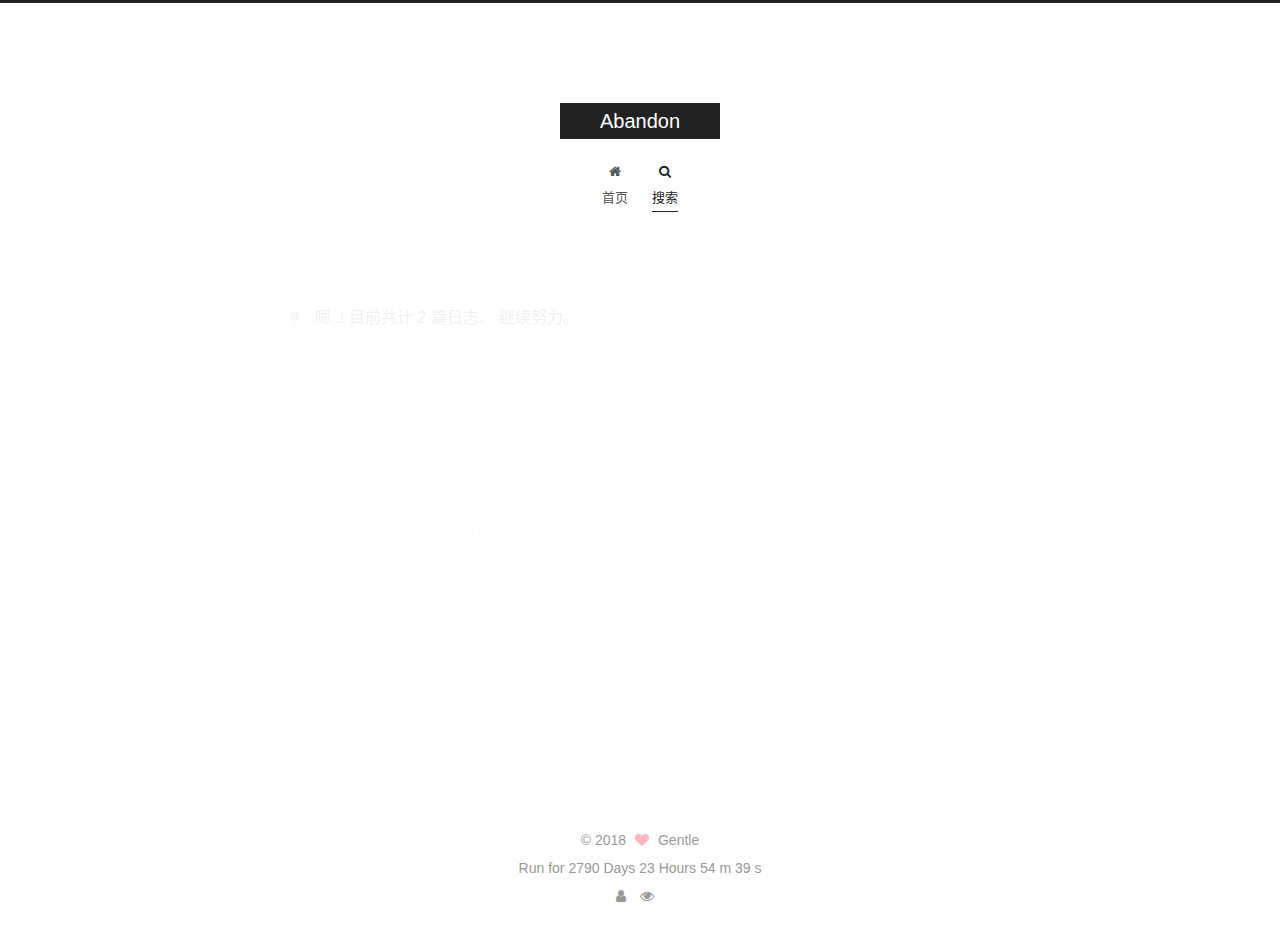
<file: archives/2018/index.html>
<!DOCTYPE html>












  


<html class="theme-next muse use-motion" lang="zh-CN">
<head><meta name="generator" content="Hexo 3.8.0">
  <meta charset="UTF-8">
<meta http-equiv="X-UA-Compatible" content="IE=edge">
<meta name="viewport" content="width=device-width, initial-scale=1, maximum-scale=2">
<meta name="theme-color" content="#222">












<meta http-equiv="Cache-Control" content="no-transform">
<meta http-equiv="Cache-Control" content="no-siteapp">






















<link href="/lib/font-awesome/css/font-awesome.min.css?v=4.6.2" rel="stylesheet" type="text/css">

<link href="/css/main.css?v=6.5.0" rel="stylesheet" type="text/css">


  <link rel="apple-touch-icon" sizes="180x180" href="/images/apple-touch-icon-next.png?v=6.5.0">


  <link rel="icon" type="image/png" sizes="32x32" href="/images/favicon-32x32-next.png?v=6.5.0">


  <link rel="icon" type="image/png" sizes="16x16" href="/images/favicon-16x16-next.png?v=6.5.0">


  <link rel="mask-icon" href="/images/logo.svg?v=6.5.0" color="#222">









<script type="text/javascript" id="hexo.configurations">
  var NexT = window.NexT || {};
  var CONFIG = {
    root: '/',
    scheme: 'Muse',
    version: '6.5.0',
    sidebar: {"position":"left","display":"remove","offset":12,"b2t":false,"scrollpercent":false,"onmobile":false},
    fancybox: false,
    fastclick: false,
    lazyload: false,
    tabs: true,
    motion: {"enable":true,"async":false,"transition":{"post_block":"fadeIn","post_header":"slideDownIn","post_body":"slideDownIn","coll_header":"slideLeftIn","sidebar":"slideUpIn"}},
    algolia: {
      applicationID: '',
      apiKey: '',
      indexName: '',
      hits: {"per_page":10},
      labels: {"input_placeholder":"Search for Posts","hits_empty":"We didn't find any results for the search: ${query}","hits_stats":"${hits} results found in ${time} ms"}
    }
  };
</script>


  




  <meta property="og:type" content="website">
<meta property="og:title" content="Abandon">
<meta property="og:url" content="https://github.com/cameron458/cameron458.github.io.git/archives/2018/index.html">
<meta property="og:site_name" content="Abandon">
<meta property="og:locale" content="zh-CN">
<meta name="twitter:card" content="summary">
<meta name="twitter:title" content="Abandon">



  <link rel="alternate" href="/atom.xml" title="Abandon" type="application/atom+xml">




  <link rel="canonical" href="https://github.com/cameron458/cameron458.github.io.git/archives/2018/">



<script type="text/javascript" id="page.configurations">
  CONFIG.page = {
    sidebar: "",
  };
</script>

  <title>归档 | Abandon</title>
  











  <noscript>
  <style type="text/css">
    .use-motion .motion-element,
    .use-motion .brand,
    .use-motion .menu-item,
    .sidebar-inner,
    .use-motion .post-block,
    .use-motion .pagination,
    .use-motion .comments,
    .use-motion .post-header,
    .use-motion .post-body,
    .use-motion .collection-title { opacity: initial; }

    .use-motion .logo,
    .use-motion .site-title,
    .use-motion .site-subtitle {
      opacity: initial;
      top: initial;
    }

    .use-motion {
      .logo-line-before i { left: initial; }
      .logo-line-after i { right: initial; }
    }
  </style>
</noscript>

</head>

<body itemscope="" itemtype="http://schema.org/WebPage" lang="zh-CN">

  
  
    
  

  <div class="container sidebar-position-left page-archive">
    <div class="headband"></div>

    <header id="header" class="header" itemscope="" itemtype="http://schema.org/WPHeader">
      <div class="header-inner"><div class="site-brand-wrapper">
  <div class="site-meta ">
    

    <div class="custom-logo-site-title">
      <a href="/" class="brand" rel="start">
        <span class="logo-line-before"><i></i></span>
        <span class="site-title">Abandon</span>
        <span class="logo-line-after"><i></i></span>
      </a>
    </div>
    
  </div>

  <div class="site-nav-toggle">
    <button aria-label="切换导航栏">
      <span class="btn-bar"></span>
      <span class="btn-bar"></span>
      <span class="btn-bar"></span>
    </button>
  </div>
</div>



<nav class="site-nav">
  
    <ul id="menu" class="menu">
      
        
        
        
          
          <li class="menu-item menu-item-home">
    <a href="/" rel="section">
      <i class="menu-item-icon fa fa-fw fa-home"></i> <br>首页</a>
  </li>
        
        
        
          
          <li class="menu-item menu-item-搜索 menu-item-active">
    <a href="/archives/" rel="section">
      <i class="menu-item-icon fa fa-fw fa-search"></i> <br>搜索</a>
  </li>

      
      
    </ul>
  

  
    

    
    
      
      
    
      
      
    
    

  


  

  
</nav>



  



</div>
    </header>

    


    <main id="main" class="main">
      <div class="main-inner">
        <div class="content-wrap">
          
          <div id="content" class="content">
            

  
  
  
  <div class="post-block archive">
    <div id="posts" class="posts-collapse">
      <span class="archive-move-on"></span>

      
      <span class="archive-page-counter">
        
        
        
          
        
        嗯..! 目前共计 2 篇日志。 继续努力。
      </span>
      

      

        
        
        

        
          
          <div class="collection-title">
            <h1 class="archive-year" id="archive-year-2018">2018</h1>
          </div>
        
        

        

  <article class="post post-type-normal" itemscope="" itemtype="http://schema.org/Article">
    <header class="post-header">

      <h2 class="post-title">
        
            <a class="post-title-link" href="/2018/12/02/flag/" itemprop="url">
              
                <span itemprop="name">科学的逼疯自己</span>
              
            </a>
        
      </h2>

      <div class="post-meta">
        <time class="post-time" itemprop="dateCreated" datetime="2018-12-02T16:29:55+08:00" content="2018-12-02">
          12-02
        </time>
      </div>

    </header>
  </article>



      

        
        
        

        
        

        

  <article class="post post-type-normal" itemscope="" itemtype="http://schema.org/Article">
    <header class="post-header">

      <h2 class="post-title">
        
            <a class="post-title-link" href="/2018/12/02/hello-world/" itemprop="url">
              
                <span itemprop="name">Hello World</span>
              
            </a>
        
      </h2>

      <div class="post-meta">
        <time class="post-time" itemprop="dateCreated" datetime="2018-12-02T15:44:30+08:00" content="2018-12-02">
          12-02
        </time>
      </div>

    </header>
  </article>



      

    </div>
  </div>
  
  
  

  



          </div>
          

        </div>
        
      </div>
    </main>

    <footer id="footer" class="footer">
      <div class="footer-inner">
        <div class="copyright"> &copy; <span itemprop="copyrightYear">2018</span>
  <span class="with-love" id="animate">
    <i class="fa fa-heart"></i>
  </span>
  <span class="author" itemprop="copyrightHolder">Gentle</span>

  

  
</div>











<!-- 在网页底部添加网站运行时间 -->
<span id="timeDate">载入天数...</span><span id="times">载入时分秒...</span>
<script>
    var now = new Date();
    function createtime() {
        var grt= new Date("12/02/2018 16:20:10");//此处修改你的建站时间或者网站上线时间
        now.setTime(now.getTime()+250);
        days = (now - grt ) / 1000 / 60 / 60 / 24; dnum = Math.floor(days);
        hours = (now - grt ) / 1000 / 60 / 60 - (24 * dnum); hnum = Math.floor(hours);
        if(String(hnum).length ==1 ){hnum = "0" + hnum;} minutes = (now - grt ) / 1000 /60 - (24 * 60 * dnum) - (60 * hnum);
        mnum = Math.floor(minutes); if(String(mnum).length ==1 ){mnum = "0" + mnum;}
        seconds = (now - grt ) / 1000 - (24 * 60 * 60 * dnum) - (60 * 60 * hnum) - (60 * mnum);
        snum = Math.round(seconds); if(String(snum).length ==1 ){snum = "0" + snum;}
        document.getElementById("timeDate").innerHTML = "Run for "+dnum+" Days ";
        document.getElementById("times").innerHTML = hnum + " Hours " + mnum + " m " + snum + " s";
    }
setInterval("createtime()",250);
</script>

        
<div class="busuanzi-count">
  <script async src="https://busuanzi.ibruce.info/busuanzi/2.3/busuanzi.pure.mini.js"></script>

  
    <span class="site-uv" title="总访客量">
      <i class="fa fa-user"></i>
      <span class="busuanzi-value" id="busuanzi_value_site_uv"></span>
    </span>
  

  
    <span class="site-pv" title="总访问量">
      <i class="fa fa-eye"></i>
      <span class="busuanzi-value" id="busuanzi_value_site_pv"></span>
    </span>
  
</div>









        
      </div>
    </footer>

    
      <div class="back-to-top">
        <i class="fa fa-arrow-up"></i>
        
      </div>
    

    
	
    

    
  </div>
  
  

<script type="text/javascript">
  if (Object.prototype.toString.call(window.Promise) !== '[object Function]') {
    window.Promise = null;
  }
</script>


























  
  
    <script type="text/javascript" src="/lib/jquery/index.js?v=2.1.3"></script>
  

  
  
    <script type="text/javascript" src="/lib/velocity/velocity.min.js?v=1.2.1"></script>
  

  
  
    <script type="text/javascript" src="/lib/velocity/velocity.ui.min.js?v=1.2.1"></script>
  


  


  <script type="text/javascript" src="/js/src/utils.js?v=6.5.0"></script>

  <script type="text/javascript" src="/js/src/motion.js?v=6.5.0"></script>



  
  

  

  


  <script type="text/javascript" src="/js/src/bootstrap.js?v=6.5.0"></script>



  



  










  





  

  

  

  

  

  
  

  

  

  

  

  

  
</body>
</html>
<!-- 页面点击小红心 -->
<script type="text/javascript" src="/js/src/clicklove.js"></script>
</file>
<file: css/main.css>
/* normalize.css v3.0.2 | MIT License | git.io/normalize */
html {
  font-family: sans-serif; /* 1 */
  -ms-text-size-adjust: 100%; /* 2 */
  -webkit-text-size-adjust: 100%; /* 2 */
}
body {
  margin: 0;
}
article,
aside,
details,
figcaption,
figure,
footer,
header,
hgroup,
main,
menu,
nav,
section,
summary {
  display: block;
}
audio,
canvas,
progress,
video {
  display: inline-block; /* 1 */
  vertical-align: baseline; /* 2 */
}
audio:not([controls]) {
  display: none;
  height: 0;
}
[hidden],
template {
  display: none;
}
a {
  background-color: transparent;
}
a:active,
a:hover {
  outline: 0;
}
abbr[title] {
  border-bottom: 1px dotted;
}
b,
strong {
  font-weight: bold;
}
dfn {
  font-style: italic;
}
h1 {
  font-size: 2em;
  margin: 0.67em 0;
}
mark {
  background: #ff0;
  color: #000;
}
small {
  font-size: 80%;
}
sub,
sup {
  font-size: 75%;
  line-height: 0;
  position: relative;
  vertical-align: baseline;
}
sup {
  top: -0.5em;
}
sub {
  bottom: -0.25em;
}
img {
  border: 0;
}
svg:not(:root) {
  overflow: hidden;
}
figure {
  margin: 1em 40px;
}
hr {
  -moz-box-sizing: content-box;
  box-sizing: content-box;
  height: 0;
}
pre {
  overflow: auto;
}
code,
kbd,
pre,
samp {
  font-family: monospace, monospace;
  font-size: 1em;
}
button,
input,
optgroup,
select,
textarea {
  color: inherit; /* 1 */
  font: inherit; /* 2 */
  margin: 0; /* 3 */
}
button {
  overflow: visible;
}
button,
select {
  text-transform: none;
}
button,
html input[type="button"],
input[type="reset"],
input[type="submit"] {
  -webkit-appearance: button; /* 2 */
  cursor: pointer; /* 3 */
}
button[disabled],
html input[disabled] {
  cursor: default;
}
button::-moz-focus-inner,
input::-moz-focus-inner {
  border: 0;
  padding: 0;
}
input {
  line-height: normal;
}
input[type="checkbox"],
input[type="radio"] {
  box-sizing: border-box; /* 1 */
  padding: 0; /* 2 */
}
input[type="number"]::-webkit-inner-spin-button,
input[type="number"]::-webkit-outer-spin-button {
  height: auto;
}
input[type="search"] {
  -webkit-appearance: textfield; /* 1 */
  -moz-box-sizing: content-box;
  -webkit-box-sizing: content-box; /* 2 */
  box-sizing: content-box;
}
input[type="search"]::-webkit-search-cancel-button,
input[type="search"]::-webkit-search-decoration {
  -webkit-appearance: none;
}
fieldset {
  border: 1px solid #c0c0c0;
  margin: 0 2px;
  padding: 0.35em 0.625em 0.75em;
}
legend {
  border: 0; /* 1 */
  padding: 0; /* 2 */
}
textarea {
  overflow: auto;
}
optgroup {
  font-weight: bold;
}
table {
  border-collapse: collapse;
  border-spacing: 0;
}
td,
th {
  padding: 0;
}
::selection {
  background: #262a30;
  color: #fff;
}
body {
  position: relative;
  font-family: 'Lato', "PingFang SC", "Microsoft YaHei", sans-serif;
  font-size: 14px;
  line-height: 2;
  color: #555;
  background: #fff;
}
@media (max-width: 767px) {
  body {
    padding-right: 0 !important;
  }
}
@media (min-width: 768px) and (max-width: 991px) {
  body {
    padding-right: 0 !important;
  }
}
@media (min-width: 1200px) {
  body {
    font-size: 16px;
  }
}
h1,
h2,
h3,
h4,
h5,
h6 {
  margin: 0;
  padding: 0;
  font-weight: bold;
  line-height: 1.5;
  font-family: 'Lato', "PingFang SC", "Microsoft YaHei", sans-serif;
}
h1,
h2,
h3,
h4,
h5,
h6 {
  margin: 20px 0 15px;
}
h1 {
  font-size: 22px;
}
@media (max-width: 767px) {
  h1 {
    font-size: 18px;
  }
}
h2 {
  font-size: 20px;
}
@media (max-width: 767px) {
  h2 {
    font-size: 16px;
  }
}
h3 {
  font-size: 18px;
}
@media (max-width: 767px) {
  h3 {
    font-size: 14px;
  }
}
h4 {
  font-size: 16px;
}
@media (max-width: 767px) {
  h4 {
    font-size: 12px;
  }
}
h5 {
  font-size: 14px;
}
@media (max-width: 767px) {
  h5 {
    font-size: 10px;
  }
}
h6 {
  font-size: 12px;
}
@media (max-width: 767px) {
  h6 {
    font-size: 8px;
  }
}
p {
  margin: 0 0 20px 0;
}
a,
span.exturl {
  overflow-wrap: break-word;
  word-wrap: break-word;
  background-color: transparent;
  color: #555;
  text-decoration: none;
  outline: none;
  border-bottom: 1px solid #999;
  cursor: pointer;
}
a:hover,
span.exturl:hover,
a:active,
span.exturl:active {
  color: #222;
  border-bottom-color: #222;
}
blockquote {
  margin: 0;
  padding: 0;
}
img {
  display: block;
  margin: auto;
  max-width: 100%;
  height: auto;
}
hr {
  margin: 40px 0;
  height: 3px;
  border: none;
  background-color: #ddd;
  background-image: repeating-linear-gradient(-45deg, #fff, #fff 4px, transparent 4px, transparent 8px);
}
blockquote {
  padding: 0 15px;
  color: #666;
  border-left: 4px solid #ddd;
}
blockquote cite::before {
  content: "-";
  padding: 0 5px;
}
dt {
  font-weight: 700;
}
dd {
  margin: 0;
  padding: 0;
}
kbd {
  border: 1px solid #ccc;
  border-radius: 0.2em;
  box-shadow: 0.1em 0.1em 0.2em rgba(0,0,0,0.1);
  background-color: #f9f9f9;
  font-family: inherit;
  background-image: -webkit-linear-gradient(top, #eee, #fff, #eee);
  padding: 0.1em 0.3em;
  white-space: nowrap;
}
.text-left {
  text-align: left;
}
.text-center {
  text-align: center;
}
.text-right {
  text-align: right;
}
.text-justify {
  text-align: justify;
}
.text-nowrap {
  white-space: nowrap;
}
.text-lowercase {
  text-transform: lowercase;
}
.text-uppercase {
  text-transform: uppercase;
}
.text-capitalize {
  text-transform: capitalize;
}
.center-block {
  display: block;
  margin-left: auto;
  margin-right: auto;
}
.clearfix:before,
.clearfix:after {
  content: " ";
  display: table;
}
.clearfix:after {
  clear: both;
}
.pullquote {
  width: 45%;
}
.pullquote.left {
  float: left;
  margin-left: 5px;
  margin-right: 10px;
}
.pullquote.right {
  float: right;
  margin-left: 10px;
  margin-right: 5px;
}
.affix.affix.affix {
  position: fixed;
}
.translation {
  margin-top: -20px;
  font-size: 14px;
  color: #999;
}
.scrollbar-measure {
  width: 100px;
  height: 100px;
  overflow: scroll;
  position: absolute;
  top: -9999px;
}
.use-motion .motion-element {
  opacity: 0;
}
table {
  margin: 20px 0;
  width: 100%;
  border-collapse: collapse;
  border-spacing: 0;
  border: 1px solid #ddd;
  font-size: 14px;
  word-break: break-all;
}
table>tbody>tr:nth-of-type(odd) {
  background-color: #f9f9f9;
}
table>tbody>tr:hover {
  background-color: #f5f5f5;
}
caption,
th,
td {
  padding: 8px;
  text-align: left;
  vertical-align: middle;
  font-weight: normal;
}
th,
td {
  border-bottom: 3px solid #ddd;
  border-right: 1px solid #eee;
}
th {
  padding-bottom: 10px;
  font-weight: 700;
}
td {
  border-bottom-width: 1px;
}
html,
body {
  height: 100%;
}
.container {
  position: relative;
  min-height: 100%;
}
.header-inner {
  margin: 0 auto;
  padding: 100px 0 70px;
  width: 700px;
}
@media (min-width: 1200px) {
  .container .header-inner {
    width: 800px;
  }
}
@media (min-width: 1600px) {
  .container .header-inner {
    width: 900px;
  }
}
.main {
  padding-bottom: 150px;
}
.main-inner {
  margin: 0 auto;
  width: 700px;
}
@media (min-width: 1200px) {
  .container .main-inner {
    width: 800px;
  }
}
@media (min-width: 1600px) {
  .container .main-inner {
    width: 900px;
  }
}
.footer {
  position: absolute;
  left: 0;
  bottom: 0;
  width: 100%;
  min-height: 50px;
}
.footer-inner {
  box-sizing: border-box;
  margin: 20px auto;
  width: 700px;
}
@media (min-width: 1200px) {
  .container .footer-inner {
    width: 800px;
  }
}
@media (min-width: 1600px) {
  .container .footer-inner {
    width: 900px;
  }
}
pre,
.highlight {
  overflow: auto;
  margin: 20px 0;
  padding: 0;
  font-size: 14px;
  color: #4d4d4c;
  background: #f7f7f7;
  line-height: 1.6;
}
pre,
code {
  font-family: consolas, Menlo, "PingFang SC", "Microsoft YaHei", monospace;
}
code {
  overflow-wrap: break-word;
  word-wrap: break-word;
  padding: 2px 4px;
  color: #555;
  background: #eee;
  border-radius: 3px;
  font-size: 14px;
}
pre {
  padding: 10px;
}
pre code {
  padding: 0;
  color: #4d4d4c;
  background: none;
  text-shadow: none;
}
.highlight {
  border-radius: 1px;
}
.highlight pre {
  border: none;
  margin: 0;
  padding: 10px 0;
}
.highlight table {
  margin: 0;
  width: auto;
  border: none;
}
.highlight td {
  border: none;
  padding: 0;
}
.highlight figcaption {
  font-size: 1em;
  color: #4d4d4c;
  line-height: 1em;
  margin-bottom: 1em;
  margin: 0em;
  padding: 0.5em;
  background: #eee;
  border-bottom: 1px solid #e9e9e9;
}
.highlight figcaption:before,
.highlight figcaption:after {
  content: " ";
  display: table;
}
.highlight figcaption:after {
  clear: both;
}
.highlight figcaption a {
  float: right;
  color: #4d4d4c;
}
.highlight figcaption a:hover {
  border-bottom-color: #4d4d4c;
}
.highlight .gutter pre {
  padding-left: 10px;
  padding-right: 10px;
  color: #869194;
  text-align: right;
  background-color: #eff2f3;
}
.highlight .code pre {
  width: 100%;
  padding-left: 10px;
  padding-right: 10px;
  background-color: #f7f7f7;
}
.highlight .line {
  height: 20px;
}
.gutter {
  -webkit-user-select: none;
  -moz-user-select: none;
  -ms-user-select: none;
  user-select: none;
}
.gist table {
  width: auto;
}
.gist table td {
  border: none;
}
pre .deletion {
  background: #fdd;
}
pre .addition {
  background: #dfd;
}
pre .meta {
  color: #8959a8;
}
pre .comment {
  color: #8e908c;
}
pre .variable,
pre .attribute,
pre .tag,
pre .regexp,
pre .ruby .constant,
pre .xml .tag .title,
pre .xml .pi,
pre .xml .doctype,
pre .html .doctype,
pre .css .id,
pre .css .class,
pre .css .pseudo {
  color: #c82829;
}
pre .number,
pre .preprocessor,
pre .built_in,
pre .literal,
pre .params,
pre .constant,
pre .command {
  color: #f5871f;
}
pre .ruby .class .title,
pre .css .rules .attribute,
pre .string,
pre .value,
pre .inheritance,
pre .header,
pre .ruby .symbol,
pre .xml .cdata,
pre .special,
pre .number,
pre .formula {
  color: #718c00;
}
pre .title,
pre .css .hexcolor {
  color: #3e999f;
}
pre .function,
pre .python .decorator,
pre .python .title,
pre .ruby .function .title,
pre .ruby .title .keyword,
pre .perl .sub,
pre .javascript .title,
pre .coffeescript .title {
  color: #4271ae;
}
pre .keyword,
pre .javascript .function {
  color: #8959a8;
}
.posts-expand .post-body img.full-image {
  border: none;
}
.blockquote-center,
.page-home .post-type-quote blockquote,
.page-post-detail .post-type-quote blockquote {
  position: relative;
  margin: 40px 0;
  padding: 0;
  border-left: none;
  text-align: center;
}
.blockquote-center::before,
.page-home .post-type-quote blockquote::before,
.page-post-detail .post-type-quote blockquote::before,
.blockquote-center::after,
.page-home .post-type-quote blockquote::after,
.page-post-detail .post-type-quote blockquote::after {
  position: absolute;
  content: ' ';
  display: block;
  width: 100%;
  height: 24px;
  opacity: 0.2;
  background-repeat: no-repeat;
  background-position: 0 -6px;
  background-size: 22px 22px;
}
.blockquote-center::before,
.page-home .post-type-quote blockquote::before,
.page-post-detail .post-type-quote blockquote::before {
  top: -20px;
  background-image: url("../images/quote-l.svg");
  border-top: 1px solid #ccc;
}
.blockquote-center::after,
.page-home .post-type-quote blockquote::after,
.page-post-detail .post-type-quote blockquote::after {
  bottom: -20px;
  background-image: url("../images/quote-r.svg");
  border-bottom: 1px solid #ccc;
  background-position: 100% 8px;
}
.blockquote-center p,
.page-home .post-type-quote blockquote p,
.page-post-detail .post-type-quote blockquote p,
.blockquote-center div,
.page-home .post-type-quote blockquote div,
.page-post-detail .post-type-quote blockquote div {
  text-align: center;
}
.post .post-body .group-picture img {
  box-sizing: border-box;
  padding: 0 3px;
  border: none;
}
.post .group-picture-row {
  overflow: hidden;
  margin-top: 6px;
}
.post .group-picture-row:first-child {
  margin-top: 0;
}
.post .group-picture-column {
  float: left;
}
.page-post-detail .post-body .group-picture-column {
  float: none;
  margin-top: 10px;
  width: auto !important;
}
.page-post-detail .post-body .group-picture-column img {
  margin: 0 auto;
}
.page-archive .group-picture-container {
  overflow: hidden;
}
.page-archive .group-picture-row {
  float: left;
}
.page-archive .group-picture-row:first-child {
  margin-top: 6px;
}
.page-archive .group-picture-column {
  max-width: 150px;
  max-height: 150px;
}
.post-body .note {
  position: relative;
  padding: 15px;
  margin-bottom: 20px;
  border: 1px solid #eee;
  border-left-width: 5px;
  border-radius: 3px;
}
.post-body .note h2,
.post-body .note h3,
.post-body .note h4,
.post-body .note h5,
.post-body .note h6 {
  margin-top: 0;
  margin-bottom: 0;
  border-bottom: initial;
  padding-top: 0 !important;
}
.post-body .note p:first-child,
.post-body .note ul:first-child,
.post-body .note ol:first-child,
.post-body .note table:first-child,
.post-body .note pre:first-child,
.post-body .note blockquote:first-child {
  margin-top: 0;
}
.post-body .note p:last-child,
.post-body .note ul:last-child,
.post-body .note ol:last-child,
.post-body .note table:last-child,
.post-body .note pre:last-child,
.post-body .note blockquote:last-child {
  margin-bottom: 0;
}
.post-body .note.default {
  border-left-color: #777;
}
.post-body .note.default h2,
.post-body .note.default h3,
.post-body .note.default h4,
.post-body .note.default h5,
.post-body .note.default h6 {
  color: #777;
}
.post-body .note.primary {
  border-left-color: #6f42c1;
}
.post-body .note.primary h2,
.post-body .note.primary h3,
.post-body .note.primary h4,
.post-body .note.primary h5,
.post-body .note.primary h6 {
  color: #6f42c1;
}
.post-body .note.info {
  border-left-color: #428bca;
}
.post-body .note.info h2,
.post-body .note.info h3,
.post-body .note.info h4,
.post-body .note.info h5,
.post-body .note.info h6 {
  color: #428bca;
}
.post-body .note.success {
  border-left-color: #5cb85c;
}
.post-body .note.success h2,
.post-body .note.success h3,
.post-body .note.success h4,
.post-body .note.success h5,
.post-body .note.success h6 {
  color: #5cb85c;
}
.post-body .note.warning {
  border-left-color: #f0ad4e;
}
.post-body .note.warning h2,
.post-body .note.warning h3,
.post-body .note.warning h4,
.post-body .note.warning h5,
.post-body .note.warning h6 {
  color: #f0ad4e;
}
.post-body .note.danger {
  border-left-color: #d9534f;
}
.post-body .note.danger h2,
.post-body .note.danger h3,
.post-body .note.danger h4,
.post-body .note.danger h5,
.post-body .note.danger h6 {
  color: #d9534f;
}
.post-body .label {
  display: inline;
  padding: 0 2px;
  white-space: nowrap;
}
.post-body .label.default {
  background-color: #f0f0f0;
}
.post-body .label.primary {
  background-color: #efe6f7;
}
.post-body .label.info {
  background-color: #e5f2f8;
}
.post-body .label.success {
  background-color: #e7f4e9;
}
.post-body .label.warning {
  background-color: #fcf6e1;
}
.post-body .label.danger {
  background-color: #fae8eb;
}
.post-body .tabs {
  position: relative;
  display: block;
  margin-bottom: 20px;
  padding-top: 10px;
}
.post-body .tabs ul.nav-tabs {
  margin: 0;
  padding: 0;
  display: flex;
  margin-bottom: -1px;
}
@media (max-width: 413px) {
  .post-body .tabs ul.nav-tabs {
    display: block;
    margin-bottom: 5px;
  }
}
.post-body .tabs ul.nav-tabs li.tab {
  list-style-type: none !important;
  margin: 0 0.25em 0 0;
  border-top: 3px solid transparent;
  border-left: 1px solid transparent;
  border-right: 1px solid transparent;
}
@media (max-width: 413px) {
  .post-body .tabs ul.nav-tabs li.tab {
    margin: initial;
    border-top: 1px solid transparent;
    border-left: 3px solid transparent;
    border-right: 1px solid transparent;
    border-bottom: 1px solid transparent;
  }
}
.post-body .tabs ul.nav-tabs li.tab a {
  outline: 0;
  border-bottom: initial;
  display: block;
  line-height: 1.8em;
  padding: 0.25em 0.75em;
  transition-duration: 0.2s;
  transition-timing-function: ease-out;
  transition-delay: 0s;
}
.post-body .tabs ul.nav-tabs li.tab a i {
  width: 1.285714285714286em;
}
.post-body .tabs ul.nav-tabs li.tab.active {
  border-top: 3px solid #fc6423;
  border-left: 1px solid #ddd;
  border-right: 1px solid #ddd;
  background-color: #fff;
}
@media (max-width: 413px) {
  .post-body .tabs ul.nav-tabs li.tab.active {
    border-top: 1px solid #ddd;
    border-left: 3px solid #fc6423;
    border-right: 1px solid #ddd;
    border-bottom: 1px solid #ddd;
  }
}
.post-body .tabs ul.nav-tabs li.tab.active a {
  cursor: default;
  color: #555;
}
.post-body .tabs .tab-content {
  background-color: #fff;
}
.post-body .tabs .tab-content .tab-pane {
  border: 1px solid #ddd;
  padding: 20px 20px 0 20px;
}
.post-body .tabs .tab-content .tab-pane:not(.active) {
  display: none !important;
}
.post-body .tabs .tab-content .tab-pane.active {
  display: block !important;
}
.btn {
  display: inline-block;
  padding: 0 20px;
  font-size: 14px;
  color: #fff;
  background: #222;
  border: 2px solid #222;
  text-decoration: none;
  border-radius: 0;
  transition-property: background-color;
  transition-duration: 0.2s;
  transition-timing-function: ease-in-out;
  transition-delay: 0s;
  line-height: 2;
}
.btn:hover {
  border-color: #222;
  color: #222;
  background: #fff;
}
.btn +.btn {
  margin: 0 0 8px 8px;
}
.btn .fa-fw {
  width: 1.285714285714286em;
  text-align: left;
}
.btn-bar {
  display: block;
  width: 22px;
  height: 2px;
  background: #555;
  border-radius: 1px;
}
.btn-bar+.btn-bar {
  margin-top: 4px;
}
.pagination {
  margin: 120px 0 40px;
  text-align: center;
  border-top: 1px solid #eee;
}
.page-number-basic,
.pagination .prev,
.pagination .next,
.pagination .page-number,
.pagination .space {
  display: inline-block;
  position: relative;
  top: -1px;
  margin: 0 10px;
  padding: 0 11px;
}
@media (max-width: 767px) {
  .page-number-basic,
  .pagination .prev,
  .pagination .next,
  .pagination .page-number,
  .pagination .space {
    margin: 0 5px;
  }
}
.pagination .prev,
.pagination .next,
.pagination .page-number {
  border-bottom: 0;
  border-top: 1px solid #eee;
  transition-property: border-color;
  transition-duration: 0.2s;
  transition-timing-function: ease-in-out;
  transition-delay: 0s;
}
.pagination .prev:hover,
.pagination .next:hover,
.pagination .page-number:hover {
  border-top-color: #222;
}
.pagination .space {
  padding: 0;
  margin: 0;
}
.pagination .prev {
  margin-left: 0;
}
.pagination .next {
  margin-right: 0;
}
.pagination .page-number.current {
  color: #fff;
  background: #ccc;
  border-top-color: #ccc;
}
@media (max-width: 767px) {
  .pagination {
    border-top: none;
  }
  .pagination .prev,
  .pagination .next,
  .pagination .page-number {
    margin-bottom: 10px;
    border-top: 0;
    border-bottom: 1px solid #eee;
    padding: 0 10px;
  }
  .pagination .prev:hover,
  .pagination .next:hover,
  .pagination .page-number:hover {
    border-bottom-color: #222;
  }
}
.comments {
  margin: 60px 20px 0;
}
.tag-cloud {
  text-align: center;
}
.tag-cloud a {
  display: inline-block;
  margin: 10px;
}
.back-to-top {
  box-sizing: border-box;
  position: fixed;
  bottom: -100px;
  right: 30px;
  z-index: 1050;
  padding: 0 6px;
  width: 24px;
  background: #222;
  font-size: 12px;
  opacity: 1;
  color: #fff;
  cursor: pointer;
  text-align: center;
  -webkit-transform: translateZ(0);
  transition-property: bottom;
  transition-duration: 0.2s;
  transition-timing-function: ease-in-out;
  transition-delay: 0s;
}
@media (min-width: 768px) and (max-width: 991px) {
  .back-to-top {
    display: none !important;
  }
}
@media (max-width: 767px) {
  .back-to-top {
    display: none !important;
  }
}
.back-to-top.back-to-top-on {
  bottom: 19px;
}
.header {
  background: transparent;
}
.header-inner {
  position: relative;
}
.headband {
  height: 3px;
  background: #222;
}
.site-meta {
  margin: 0;
  text-align: center;
}
@media (max-width: 767px) {
  .site-meta {
    text-align: center;
  }
}
.brand {
  position: relative;
  display: inline-block;
  padding: 0 40px;
  color: #fff;
  background: #222;
  border-bottom: none;
}
.brand:hover {
  color: #fff;
}
.logo {
  display: inline-block;
  margin-right: 5px;
  line-height: 36px;
  vertical-align: top;
}
.site-title {
  display: inline-block;
  vertical-align: top;
  line-height: 36px;
  font-size: 20px;
  font-weight: normal;
  font-family: 'Lato', "PingFang SC", "Microsoft YaHei", sans-serif;
}
.site-subtitle {
  margin-top: 10px;
  font-size: 13px;
  color: #999;
}
.use-motion .brand {
  opacity: 0;
}
.use-motion .logo,
.use-motion .site-title,
.use-motion .site-subtitle {
  opacity: 0;
  position: relative;
  top: -10px;
}
.site-nav-toggle {
  display: none;
  position: absolute;
  top: 10px;
  left: 10px;
}
@media (max-width: 767px) {
  .site-nav-toggle {
    display: block;
  }
}
.site-nav-toggle button {
  margin-top: 2px;
  padding: 9px 10px;
  background: transparent;
  border: none;
}
@media (max-width: 767px) {
  .site-nav {
    display: none;
    margin: 0 -10px;
    padding: 0 10px;
    clear: both;
    border-top: 1px solid #ddd;
  }
}
@media (min-width: 768px) and (max-width: 991px) {
  .site-nav {
    display: block !important;
  }
}
@media (min-width: 992px) {
  .site-nav {
    display: block !important;
  }
}
.menu {
  margin-top: 20px;
  padding-left: 0;
  text-align: center;
}
.menu .menu-item {
  display: inline-block;
  margin: 0 10px;
  list-style: none;
}
@media screen and (max-width: 767px) {
  .menu .menu-item {
    margin-top: 10px;
  }
}
.menu .menu-item a {
  display: block;
  font-size: 13px;
  line-height: inherit;
  border-bottom: 1px solid transparent;
  transition-property: border-color;
  transition-duration: 0.2s;
  transition-timing-function: ease-in-out;
  transition-delay: 0s;
}
.menu .menu-item a:hover {
  border-bottom-color: #222;
}
.menu .menu-item .fa {
  margin-right: 5px;
}
.use-motion .menu-item {
  opacity: 0;
}
.post-body {
  overflow-wrap: break-word;
  word-wrap: break-word;
  font-family: 'Lato', "PingFang SC", "Microsoft YaHei", sans-serif;
}
.post-body span.exturl .fa {
  font-size: 14px;
  margin-left: 4px;
}
.post-body .fancybox img {
  display: block !important;
  margin: 0 auto;
  cursor: pointer;
  cursor: zoom-in;
  cursor: -webkit-zoom-in;
}
.post-body .image-caption,
.post-body .figure .caption {
  margin: -20px auto 15px;
  text-align: center;
  font-size: 14px;
  color: #999;
  font-weight: bold;
  line-height: 1;
}
.post-sticky-flag {
  display: inline-block;
  font-size: 16px;
  -ms-transform: rotate(30deg);
  -webkit-transform: rotate(30deg);
  -moz-transform: rotate(30deg);
  -ms-transform: rotate(30deg);
  -o-transform: rotate(30deg);
  transform: rotate(30deg);
}
.use-motion .post-block,
.use-motion .pagination,
.use-motion .comments {
  opacity: 0;
}
.use-motion .post-header {
  opacity: 0;
}
.use-motion .post-body {
  opacity: 0;
}
.use-motion .collection-title {
  opacity: 0;
}
.posts-expand {
  padding-top: 40px;
}
@media (max-width: 767px) {
  .posts-expand {
    margin: 0 20px;
  }
  .post-body pre .gutter pre {
    padding-right: 10px;
  }
  .post-body .highlight {
    margin-left: 0px;
    margin-right: 0px;
    padding: 0;
  }
  .post-body .highlight .gutter pre {
    padding-right: 10px;
  }
}
@media (min-width: 992px) {
  .posts-expand .post-body {
    text-align: justify;
  }
}
.posts-expand .post-body h2,
.posts-expand .post-body h3,
.posts-expand .post-body h4,
.posts-expand .post-body h5,
.posts-expand .post-body h6 {
  padding-top: 10px;
}
.posts-expand .post-body h2 .header-anchor,
.posts-expand .post-body h3 .header-anchor,
.posts-expand .post-body h4 .header-anchor,
.posts-expand .post-body h5 .header-anchor,
.posts-expand .post-body h6 .header-anchor {
  float: right;
  margin-left: 10px;
  color: #ccc;
  border-bottom-style: none;
  visibility: hidden;
}
.posts-expand .post-body h2 .header-anchor:hover,
.posts-expand .post-body h3 .header-anchor:hover,
.posts-expand .post-body h4 .header-anchor:hover,
.posts-expand .post-body h5 .header-anchor:hover,
.posts-expand .post-body h6 .header-anchor:hover {
  color: inherit;
}
.posts-expand .post-body h2:hover .header-anchor,
.posts-expand .post-body h3:hover .header-anchor,
.posts-expand .post-body h4:hover .header-anchor,
.posts-expand .post-body h5:hover .header-anchor,
.posts-expand .post-body h6:hover .header-anchor {
  visibility: visible;
}
.posts-expand .post-body ul li {
  list-style: circle;
}
.posts-expand .post-body img {
  box-sizing: border-box;
  margin: auto;
  padding: 3px;
  border: 1px solid #ddd;
}
.posts-expand .post-body .fancybox img {
  margin: 0 auto 25px;
}
.posts-expand .post-body img {
  margin: 0 auto 25px;
}
@media (max-width: 767px) {
  .posts-collapse {
    margin: 0 20px;
  }
  .posts-collapse .post-title,
  .posts-collapse .post-meta {
    display: block;
    width: auto;
    text-align: left;
  }
}
.posts-collapse {
  position: relative;
  z-index: 1010;
  margin-left: 55px;
}
.posts-collapse::after {
  content: " ";
  position: absolute;
  top: 20px;
  left: 0;
  margin-left: -2px;
  width: 4px;
  height: 100%;
  background: #f5f5f5;
  z-index: -1;
}
@media (max-width: 767px) {
  .posts-collapse {
    margin: 0 20px;
  }
}
.posts-collapse .collection-title {
  position: relative;
  margin: 60px 0;
}
.posts-collapse .collection-title h1,
.posts-collapse .collection-title h2 {
  margin-left: 20px;
}
.posts-collapse .collection-title small {
  color: #bbb;
  margin-left: 5px;
}
.posts-collapse .collection-title::before {
  content: " ";
  position: absolute;
  left: 0;
  top: 50%;
  margin-left: -4px;
  margin-top: -4px;
  width: 8px;
  height: 8px;
  background: #bbb;
  border-radius: 50%;
}
.posts-collapse .post {
  margin: 30px 0;
}
.posts-collapse .post-header {
  position: relative;
  transition-duration: 0.2s;
  transition-timing-function: ease-in-out;
  transition-delay: 0s;
  transition-property: border;
  border-bottom: 1px dashed #ccc;
}
.posts-collapse .post-header::before {
  content: " ";
  position: absolute;
  left: 0;
  top: 12px;
  width: 6px;
  height: 6px;
  margin-left: -4px;
  background: #bbb;
  border-radius: 50%;
  border: 1px solid #fff;
  transition-duration: 0.2s;
  transition-timing-function: ease-in-out;
  transition-delay: 0s;
  transition-property: background;
}
.posts-collapse .post-header:hover {
  border-bottom-color: #666;
}
.posts-collapse .post-header:hover::before {
  background: #222;
}
.posts-collapse .post-meta {
  position: absolute;
  font-size: 12px;
  left: 20px;
  top: 5px;
}
.posts-collapse .post-comments-count {
  display: none;
}
.posts-collapse .post-title {
  margin-left: 60px;
  font-size: 16px;
  font-weight: normal;
  line-height: inherit;
}
.posts-collapse .post-title::after {
  margin-left: 3px;
  opacity: 0.6;
}
.posts-collapse .post-title a {
  color: #666;
  border-bottom: none;
}
.page-home .post-type-quote .post-header,
.page-post-detail .post-type-quote .post-header,
.page-home .post-type-quote .post-tags,
.page-post-detail .post-type-quote .post-tags {
  display: none;
}
.posts-expand .post-title {
  overflow-wrap: break-word;
  word-wrap: break-word;
  text-align: center;
  font-weight: 400;
}
.posts-expand .post-title-link {
  display: inline-block;
  position: relative;
  color: #555;
  border-bottom: none;
  line-height: 1.2;
  vertical-align: top;
}
.posts-expand .post-title-link::before {
  content: "";
  position: absolute;
  width: 100%;
  height: 2px;
  bottom: 0;
  left: 0;
  background-color: #000;
  visibility: hidden;
  -webkit-transform: scaleX(0);
  -moz-transform: scaleX(0);
  -ms-transform: scaleX(0);
  -o-transform: scaleX(0);
  transform: scaleX(0);
  transition-duration: 0.2s;
  transition-timing-function: ease-in-out;
  transition-delay: 0s;
}
.posts-expand .post-title-link:hover::before {
  visibility: visible;
  -webkit-transform: scaleX(1);
  -moz-transform: scaleX(1);
  -ms-transform: scaleX(1);
  -o-transform: scaleX(1);
  transform: scaleX(1);
}
.posts-expand .post-title-link .fa {
  font-size: 16px;
}
.posts-expand .post-meta {
  margin: 3px 0 60px 0;
  color: #999;
  font-family: 'Lato', "PingFang SC", "Microsoft YaHei", sans-serif;
  font-size: 12px;
  text-align: center;
}
.posts-expand .post-meta .post-category-list {
  display: inline-block;
  margin: 0;
  padding: 3px;
}
.posts-expand .post-meta .post-category-list-link {
  color: #999;
}
.posts-expand .post-meta .post-description {
  font-size: 14px;
  margin-top: 2px;
}
.posts-expand .post-meta time {
  border-bottom: 1px dashed #999;
  cursor: help;
}
.post-meta-divider {
  margin: 0 0.5em;
}
.post-meta-item-icon {
  margin-right: 3px;
}
@media (min-width: 768px) and (max-width: 991px) {
  .post-meta-item-icon {
    display: inline-block;
  }
}
@media (max-width: 767px) {
  .post-meta-item-icon {
    display: inline-block;
  }
}
@media (min-width: 768px) and (max-width: 991px) {
  .post-meta-item-text {
    display: none;
  }
}
@media (max-width: 767px) {
  .post-meta-item-text {
    display: none;
  }
}
.post-button {
  margin-top: 40px;
}
.posts-expand .post-tags {
  margin-top: 40px;
  text-align: center;
}
.posts-expand .post-tags a {
  display: inline-block;
  margin-right: 10px;
  font-size: 13px;
}
.post-nav {
  display: table;
  margin-top: 15px;
  width: 100%;
  border-top: 1px solid #eee;
}
.post-nav-divider {
  display: table-cell;
  width: 10%;
}
.post-nav-item {
  display: table-cell;
  padding: 10px 0 0 0;
  width: 45%;
  vertical-align: top;
}
.post-nav-item a {
  position: relative;
  display: block;
  line-height: 25px;
  font-size: 14px;
  color: #555;
  border-bottom: none;
}
.post-nav-item a:hover {
  color: #222;
  border-bottom: none;
}
.post-nav-item a:active {
  top: 2px;
}
.post-nav-item .fa {
  position: absolute;
  top: 8px;
  left: 0;
  font-size: 12px;
}
.post-nav-next a {
  padding-left: 15px;
}
.post-nav-prev {
  text-align: right;
}
.post-nav-prev a {
  padding-right: 15px;
}
.post-nav-prev .fa {
  right: 0;
  left: auto;
}
.posts-expand .post-eof {
  display: block;
  margin: 80px auto 60px;
  width: 8%;
  height: 1px;
  background: #ccc;
  text-align: center;
}
.post:last-child .post-eof.post-eof.post-eof {
  display: none;
}
.post-gallery {
  display: table;
  table-layout: fixed;
  width: 100%;
  border-collapse: separate;
}
.post-gallery-row {
  display: table-row;
}
.post-gallery .post-gallery-img {
  display: table-cell;
  text-align: center;
  vertical-align: middle;
  border: none;
}
.post-gallery .post-gallery-img img {
  max-width: 100%;
  max-height: 100%;
  border: none;
}
.fancybox-close,
.fancybox-close:hover {
  border: none;
}
.rtl.post-body p,
.rtl.post-body a,
.rtl.post-body h1,
.rtl.post-body h2,
.rtl.post-body h3,
.rtl.post-body h4,
.rtl.post-body h5,
.rtl.post-body h6,
.rtl.post-body li,
.rtl.post-body ul,
.rtl.post-body ol {
  direction: rtl;
  font-family: UKIJ Ekran;
}
.rtl.post-title {
  font-family: UKIJ Ekran;
}
.sidebar {
  position: fixed;
  right: 0;
  top: 0;
  bottom: 0;
  width: 0;
  z-index: 1040;
  box-shadow: inset 0 2px 6px #000;
  background: #222;
  -webkit-transform: translateZ(0);
}
.sidebar a,
.sidebar .exturl {
  color: #999;
  border-bottom-color: #555;
}
.sidebar a:hover,
.sidebar .exturl:hover {
  color: #eee;
}
@media (min-width: 768px) and (max-width: 991px) {
  .sidebar {
    display: none !important;
  }
}
@media (max-width: 767px) {
  .sidebar {
    display: none !important;
  }
}
.sidebar-inner {
  position: relative;
  padding: 20px 10px;
  color: #999;
  text-align: center;
}
.site-overview-wrap {
  overflow: hidden;
}
.site-overview {
  overflow-y: auto;
  overflow-x: hidden;
}
.sidebar-toggle {
  position: fixed;
  right: 30px;
  bottom: 45px;
  width: 14px;
  height: 14px;
  padding: 5px;
  background: #222;
  line-height: 0;
  z-index: 1050;
  cursor: pointer;
  -webkit-transform: translateZ(0);
}
@media (min-width: 768px) and (max-width: 991px) {
  .sidebar-toggle {
    display: none !important;
  }
}
@media (max-width: 767px) {
  .sidebar-toggle {
    display: none !important;
  }
}
.sidebar-toggle-line {
  position: relative;
  display: inline-block;
  vertical-align: top;
  height: 2px;
  width: 100%;
  background: #fff;
  margin-top: 3px;
}
.sidebar-toggle-line:first-child {
  margin-top: 0;
}
.site-author-image {
  display: block;
  margin: 0 auto;
  padding: 2px;
  max-width: 96px;
  height: auto;
  border: 2px solid #333;
  opacity: 1;
}
.site-author-name {
  margin: 5px 0 0;
  text-align: center;
  color: #f5f5f5;
  font-weight: normal;
}
.site-description {
  margin-top: 5px;
  text-align: center;
  font-size: 14px;
  color: #999;
}
.site-state {
  overflow: hidden;
  line-height: 1.4;
  white-space: nowrap;
  text-align: center;
}
.site-state-item {
  display: inline-block;
  padding: 0 15px;
  border-left: 1px solid #333;
}
.site-state-item:first-child {
  border-left: none;
}
.site-state-item a {
  border-bottom: none;
}
.site-state-item-count {
  display: block;
  text-align: center;
  color: inherit;
  font-weight: 600;
  font-size: 18px;
}
.site-state-item-name {
  font-size: 13px;
  color: inherit;
}
.feed-link {
  margin-top: 20px;
}
.feed-link a {
  display: inline-block;
  padding: 0 15px;
  color: #fc6423;
  border: 1px solid #fc6423;
  border-radius: 4px;
}
.feed-link a i {
  color: #fc6423;
  font-size: 14px;
}
.feed-link a:hover {
  color: #fff;
  background: #fc6423;
}
.feed-link a:hover i {
  color: #fff;
}
.links-of-author {
  margin-top: 20px;
}
.links-of-author a,
.links-of-author .exturl {
  display: inline-block;
  vertical-align: middle;
  margin-right: 10px;
  margin-bottom: 10px;
  border-bottom-color: #555;
  font-size: 13px;
}
.links-of-author a:before,
.links-of-author .exturl:before {
  display: inline-block;
  vertical-align: middle;
  margin-right: 3px;
  content: " ";
  width: 4px;
  height: 4px;
  border-radius: 50%;
  background: #ffffe2;
}
.links-of-blogroll {
  font-size: 13px;
}
.links-of-blogroll-title {
  margin-top: 20px;
  font-size: 14px;
  font-weight: 600;
}
.links-of-blogroll-list {
  margin: 0;
  padding: 0;
  list-style: none;
}
.links-of-blogroll-item {
  padding: 2px 10px;
}
.links-of-blogroll-item a {
  max-width: 280px;
  box-sizing: border-box;
  display: inline-block;
  overflow: hidden;
  white-space: nowrap;
  text-overflow: ellipsis;
}
.sidebar-nav {
  margin: 0 0 20px;
  padding-left: 0;
}
.sidebar-nav li {
  display: inline-block;
  cursor: pointer;
  border-bottom: 1px solid transparent;
  font-size: 14px;
  color: #555;
}
.sidebar-nav li:hover {
  color: #f5f5f5;
}
.page-post-detail .sidebar-nav-toc {
  padding: 0 5px;
}
.page-post-detail .sidebar-nav-overview {
  margin-left: 10px;
}
.sidebar-nav .sidebar-nav-active {
  color: #87daff;
  border-bottom-color: #87daff;
}
.sidebar-nav .sidebar-nav-active:hover {
  color: #87daff;
}
.sidebar-panel {
  display: none;
}
.sidebar-panel-active {
  display: block;
}
.post-toc-empty {
  font-size: 14px;
  color: #666;
}
.post-toc-wrap {
  overflow: hidden;
}
.post-toc {
  overflow: auto;
}
.post-toc ol {
  margin: 0;
  padding: 0 2px 5px 10px;
  text-align: left;
  list-style: none;
  font-size: 14px;
}
.post-toc ol > ol {
  padding-left: 0;
}
.post-toc ol a {
  transition-duration: 0.2s;
  transition-timing-function: ease-in-out;
  transition-delay: 0s;
  transition-property: all;
  color: #999;
  border-bottom-color: #555;
}
.post-toc ol a:hover {
  color: #ccc;
  border-bottom-color: #ccc;
}
.post-toc .nav-item {
  overflow: hidden;
  text-overflow: ellipsis;
  white-space: nowrap;
  line-height: 1.8;
}
.post-toc .nav .nav-child {
  display: none;
}
.post-toc .nav .active > .nav-child {
  display: block;
}
.post-toc .nav .active-current > .nav-child {
  display: block;
}
.post-toc .nav .active-current > .nav-child > .nav-item {
  display: block;
}
.post-toc .nav .active > a {
  color: #87daff;
  border-bottom-color: #87daff;
}
.post-toc .nav .active-current > a {
  color: #87daff;
}
.post-toc .nav .active-current > a:hover {
  color: #87daff;
}
.footer {
  font-size: 14px;
  color: #999;
}
.footer img {
  border: none;
}
.footer-inner {
  text-align: center;
}
#animate {
  animation: iconAnimate 1.33s ease-in-out infinite;
}
.with-love {
  display: inline-block;
  margin: 0 5px;
  color: #FFB6C1;
}
.powered-by,
.theme-info {
  display: inline-block;
}
.cc-license {
  margin-top: 10px;
  text-align: center;
}
.cc-license .cc-opacity {
  opacity: 0.7;
  border-bottom: none;
}
.cc-license .cc-opacity:hover {
  opacity: 0.9;
}
.cc-license img {
  display: inline-block;
}
@-moz-keyframes iconAnimate {
  0%, 100% {
    -webkit-transform: scale(1);
    -moz-transform: scale(1);
    -ms-transform: scale(1);
    -o-transform: scale(1);
    transform: scale(1);
  }
  10%, 30% {
    -webkit-transform: scale(0.9);
    -moz-transform: scale(0.9);
    -ms-transform: scale(0.9);
    -o-transform: scale(0.9);
    transform: scale(0.9);
  }
  20%, 40%, 60%, 80% {
    -webkit-transform: scale(1.1);
    -moz-transform: scale(1.1);
    -ms-transform: scale(1.1);
    -o-transform: scale(1.1);
    transform: scale(1.1);
  }
  50%, 70% {
    -webkit-transform: scale(1.1);
    -moz-transform: scale(1.1);
    -ms-transform: scale(1.1);
    -o-transform: scale(1.1);
    transform: scale(1.1);
  }
}
@-webkit-keyframes iconAnimate {
  0%, 100% {
    -webkit-transform: scale(1);
    -moz-transform: scale(1);
    -ms-transform: scale(1);
    -o-transform: scale(1);
    transform: scale(1);
  }
  10%, 30% {
    -webkit-transform: scale(0.9);
    -moz-transform: scale(0.9);
    -ms-transform: scale(0.9);
    -o-transform: scale(0.9);
    transform: scale(0.9);
  }
  20%, 40%, 60%, 80% {
    -webkit-transform: scale(1.1);
    -moz-transform: scale(1.1);
    -ms-transform: scale(1.1);
    -o-transform: scale(1.1);
    transform: scale(1.1);
  }
  50%, 70% {
    -webkit-transform: scale(1.1);
    -moz-transform: scale(1.1);
    -ms-transform: scale(1.1);
    -o-transform: scale(1.1);
    transform: scale(1.1);
  }
}
@-o-keyframes iconAnimate {
  0%, 100% {
    -webkit-transform: scale(1);
    -moz-transform: scale(1);
    -ms-transform: scale(1);
    -o-transform: scale(1);
    transform: scale(1);
  }
  10%, 30% {
    -webkit-transform: scale(0.9);
    -moz-transform: scale(0.9);
    -ms-transform: scale(0.9);
    -o-transform: scale(0.9);
    transform: scale(0.9);
  }
  20%, 40%, 60%, 80% {
    -webkit-transform: scale(1.1);
    -moz-transform: scale(1.1);
    -ms-transform: scale(1.1);
    -o-transform: scale(1.1);
    transform: scale(1.1);
  }
  50%, 70% {
    -webkit-transform: scale(1.1);
    -moz-transform: scale(1.1);
    -ms-transform: scale(1.1);
    -o-transform: scale(1.1);
    transform: scale(1.1);
  }
}
@keyframes iconAnimate {
  0%, 100% {
    -webkit-transform: scale(1);
    -moz-transform: scale(1);
    -ms-transform: scale(1);
    -o-transform: scale(1);
    transform: scale(1);
  }
  10%, 30% {
    -webkit-transform: scale(0.9);
    -moz-transform: scale(0.9);
    -ms-transform: scale(0.9);
    -o-transform: scale(0.9);
    transform: scale(0.9);
  }
  20%, 40%, 60%, 80% {
    -webkit-transform: scale(1.1);
    -moz-transform: scale(1.1);
    -ms-transform: scale(1.1);
    -o-transform: scale(1.1);
    transform: scale(1.1);
  }
  50%, 70% {
    -webkit-transform: scale(1.1);
    -moz-transform: scale(1.1);
    -ms-transform: scale(1.1);
    -o-transform: scale(1.1);
    transform: scale(1.1);
  }
}
.fa {
  font-family: FontAwesome !important;
}
.local-search-pop-overlay {
  position: fixed;
  width: 100%;
  height: 100%;
  top: 0;
  left: 0;
  z-index: 2080;
  background-color: rgba(0,0,0,0.3);
}
.local-search-popup {
  display: none;
  position: fixed;
  top: 10%;
  left: 50%;
  margin-left: -350px;
  width: 700px;
  height: 80%;
  padding: 0;
  background: #fff;
  color: #333;
  z-index: 9999;
  border-radius: 5px;
}
@media (max-width: 767px) {
  .local-search-popup {
    padding: 0;
    top: 0;
    left: 0;
    margin: 0;
    width: 100%;
    height: 100%;
    border-radius: 0;
  }
}
.local-search-popup ul.search-result-list {
  padding: 0;
  margin: 0 5px;
}
.local-search-popup p.search-result {
  border-bottom: 1px dashed #ccc;
  padding: 5px 0;
}
.local-search-popup a.search-result-title {
  font-weight: bold;
  font-size: 16px;
}
.local-search-popup .search-keyword {
  border-bottom: 1px dashed #f00;
  font-weight: bold;
  color: #f00;
}
.local-search-popup .local-search-header {
  padding: 5px;
  height: 36px;
  background: #f5f5f5;
  border-top-left-radius: 5px;
  border-top-right-radius: 5px;
}
.local-search-popup #local-search-result {
  overflow: auto;
  position: relative;
  padding: 5px 25px;
  height: calc(100% - 55px);
}
.local-search-popup .local-search-input-wrapper {
  display: inline-block;
  width: calc(100% - 90px);
  height: 36px;
  line-height: 36px;
  padding: 0 5px;
}
.local-search-popup .local-search-input-wrapper input {
  padding: 8px 0;
  height: 20px;
  display: block;
  width: 100%;
  outline: none;
  border: none;
  background: transparent;
  vertical-align: middle;
}
.local-search-popup .search-icon,
.local-search-popup .popup-btn-close {
  display: inline-block;
  font-size: 18px;
  color: #999;
  height: 36px;
  width: 18px;
  padding-left: 10px;
  padding-right: 10px;
}
.local-search-popup .search-icon {
  float: left;
}
.local-search-popup .popup-btn-close {
  border-left: 1px solid #eee;
  float: right;
  cursor: pointer;
}
.local-search-popup #no-result {
  position: absolute;
  left: 50%;
  top: 50%;
  -webkit-transform: translate(-50%, -50%);
  -webkit-transform: translate(-50%, -50%);
  -moz-transform: translate(-50%, -50%);
  -ms-transform: translate(-50%, -50%);
  -o-transform: translate(-50%, -50%);
  transform: translate(-50%, -50%);
  color: #ccc;
}
.site-uv,
.site-pv,
.page-pv {
  display: inline-block;
}
.site-uv .busuanzi-value,
.site-pv .busuanzi-value,
.page-pv .busuanzi-value {
  margin: 0 5px;
}
.page-archive .archive-page-counter {
  position: relative;
  top: 3px;
  left: 20px;
}
@media (max-width: 767px) {
  .page-archive .archive-page-counter {
    top: 5px;
  }
}
.page-archive .posts-collapse .archive-move-on {
  position: absolute;
  top: 11px;
  left: 0;
  margin-left: -6px;
  width: 10px;
  height: 10px;
  opacity: 0.5;
  background: #555;
  border: 1px solid #fff;
  border-radius: 50%;
}
.category-all-page .category-all-title {
  text-align: center;
}
.category-all-page .category-all {
  margin-top: 20px;
}
.category-all-page .category-list {
  margin: 0;
  padding: 0;
  list-style: none;
}
.category-all-page .category-list-item {
  margin: 5px 10px;
}
.category-all-page .category-list-count {
  color: #bbb;
}
.category-all-page .category-list-count:before {
  display: inline;
  content: " (";
}
.category-all-page .category-list-count:after {
  display: inline;
  content: ") ";
}
.category-all-page .category-list-child {
  padding-left: 10px;
}
#schedule ul#event-list {
  padding-left: 30px;
}
#schedule ul#event-list hr {
  margin: 20px 0 45px 0 !important;
  background: #222;
}
#schedule ul#event-list hr:after {
  display: inline-block;
  content: 'NOW';
  background: #222;
  color: #fff;
  font-weight: bold;
  text-align: right;
  padding: 0 5px;
}
#schedule ul#event-list li.event {
  margin: 20px 0px;
  background: #f9f9f9;
  padding-left: 10px;
  min-height: 40px;
}
#schedule ul#event-list li.event h2.event-summary {
  margin: 0;
  padding-bottom: 3px;
}
#schedule ul#event-list li.event h2.event-summary:before {
  display: inline-block;
  font-family: FontAwesome;
  font-size: 8px;
  content: '\f111';
  vertical-align: middle;
  margin-right: 25px;
  color: #bbb;
}
#schedule ul#event-list li.event span.event-relative-time {
  display: inline-block;
  font-size: 12px;
  font-weight: 400;
  padding-left: 12px;
  color: #bbb;
}
#schedule ul#event-list li.event span.event-details {
  display: block;
  color: #bbb;
  margin-left: 56px;
  padding-top: 3px;
  padding-bottom: 6px;
  text-indent: -24px;
  line-height: 18px;
}
#schedule ul#event-list li.event span.event-details:before {
  text-indent: 0;
  display: inline-block;
  width: 14px;
  font-family: FontAwesome;
  text-align: center;
  margin-right: 9px;
  color: #bbb;
}
#schedule ul#event-list li.event span.event-details.event-location:before {
  content: '\f041';
}
#schedule ul#event-list li.event span.event-details.event-duration:before {
  content: '\f017';
}
#schedule ul#event-list li.event-past {
  background: #fcfcfc;
  padding: 15px 0 15px 10px;
}
#schedule ul#event-list li.event-past > * {
  opacity: 0.9;
}
#schedule ul#event-list li.event-past h2.event-summary {
  color: #bbb;
}
#schedule ul#event-list li.event-past h2.event-summary:before {
  color: #dfdfdf;
}
#schedule ul#event-list li.event-now {
  background: #222;
  color: #fff;
  padding: 15px 0 15px 10px;
}
#schedule ul#event-list li.event-now h2.event-summary:before {
  -webkit-transform: scale(1.2);
  -moz-transform: scale(1.2);
  -ms-transform: scale(1.2);
  -o-transform: scale(1.2);
  transform: scale(1.2);
  color: #fff;
  animation: dot-flash 1s alternate infinite ease-in-out;
}
#schedule ul#event-list li.event-now * {
  color: #fff !important;
}
#schedule ul#event-list li.event-future {
  background: #222;
  color: #fff;
  padding: 15px 0 15px 10px;
}
#schedule ul#event-list li.event-future h2.event-summary:before {
  -webkit-transform: scale(1.2);
  -moz-transform: scale(1.2);
  -ms-transform: scale(1.2);
  -o-transform: scale(1.2);
  transform: scale(1.2);
  color: #fff;
  animation: dot-flash 1s alternate infinite ease-in-out;
}
#schedule ul#event-list li.event-future * {
  color: #fff !important;
}
@-moz-keyframes dot-flash {
  from {
    opacity: 1;
    -webkit-transform: scale(1.1);
    -moz-transform: scale(1.1);
    -ms-transform: scale(1.1);
    -o-transform: scale(1.1);
    transform: scale(1.1);
  }
  to {
    opacity: 0;
    -webkit-transform: scale(1);
    -moz-transform: scale(1);
    -ms-transform: scale(1);
    -o-transform: scale(1);
    transform: scale(1);
  }
}
@-webkit-keyframes dot-flash {
  from {
    opacity: 1;
    -webkit-transform: scale(1.1);
    -moz-transform: scale(1.1);
    -ms-transform: scale(1.1);
    -o-transform: scale(1.1);
    transform: scale(1.1);
  }
  to {
    opacity: 0;
    -webkit-transform: scale(1);
    -moz-transform: scale(1);
    -ms-transform: scale(1);
    -o-transform: scale(1);
    transform: scale(1);
  }
}
@-o-keyframes dot-flash {
  from {
    opacity: 1;
    -webkit-transform: scale(1.1);
    -moz-transform: scale(1.1);
    -ms-transform: scale(1.1);
    -o-transform: scale(1.1);
    transform: scale(1.1);
  }
  to {
    opacity: 0;
    -webkit-transform: scale(1);
    -moz-transform: scale(1);
    -ms-transform: scale(1);
    -o-transform: scale(1);
    transform: scale(1);
  }
}
@keyframes dot-flash {
  from {
    opacity: 1;
    -webkit-transform: scale(1.1);
    -moz-transform: scale(1.1);
    -ms-transform: scale(1.1);
    -o-transform: scale(1.1);
    transform: scale(1.1);
  }
  to {
    opacity: 0;
    -webkit-transform: scale(1);
    -moz-transform: scale(1);
    -ms-transform: scale(1);
    -o-transform: scale(1);
    transform: scale(1);
  }
}
.page-post-detail .sidebar-toggle-line {
  background: #87daff;
}
.page-post-detail .comments {
  overflow: hidden;
}
ul.breadcrumb {
  list-style: none;
  margin: 1em 0;
  padding: 0 2em;
  text-align: center;
  font-size: 12px;
}
ul.breadcrumb li {
  display: inline;
}
ul.breadcrumb li+li:before {
  padding: 0.5em;
  font-weight: normal;
  content: "/\00a0";
}
ul.breadcrumb li+li:last-child {
  font-weight: bold;
}
@media (max-width: 767px) {
  .header-inner,
  .container .main-inner,
  .footer-inner {
    width: auto;
  }
}
embed {
  display: block;
  margin: 0px auto 25px auto;
}
.custom-logo .site-meta-headline {
  text-align: center;
}
.custom-logo .brand {
  background: none;
}
.custom-logo .site-title {
  margin: 10px auto 0;
  font-size: 24px;
  color: #222;
}
.custom-logo .site-title a {
  border: none;
}
.custom-logo-image {
  margin: 0 auto;
  padding: 5px;
  max-width: 150px;
  background: #fff;
}
@media (max-width: 767px) {
  .site-nav {
    position: absolute;
    left: 0;
    top: 52px;
    margin: 0;
    width: 100%;
    padding: 0;
    background: #fff;
    border-bottom: 1px solid #ddd;
    z-index: 1030;
  }
}
@media (max-width: 767px) {
  .menu {
    text-align: left;
  }
}
@media (max-width: 767px) {
  .menu .menu-item {
    display: block;
    margin: 0 10px;
    vertical-align: top;
  }
}
.menu .menu-item .badge {
  display: inline-block;
  padding: 1px 4px;
  margin-left: 5px;
  font-weight: 700;
  line-height: 1;
  text-align: center;
  white-space: nowrap;
  background-color: #eee;
}
@media (max-width: 767px) {
  .menu .menu-item .badge {
    float: right;
    margin: 0.35em 0 0 0;
  }
}
@media (max-width: 767px) {
  .menu .menu-item br {
    display: none;
  }
}
@media (max-width: 767px) {
  .menu .menu-item a {
    padding: 5px 10px;
    border-bottom-color: #fff !important;
  }
}
.menu .menu-item .fa {
  margin-right: 0;
}
.menu-item-active a {
  border-bottom-color: #222 !important;
  color: #222;
}
@media (max-width: 767px) {
  .menu-item-active a {
    border-bottom-color: #fff !important;
  }
}
.site-search form {
  display: none;
}
.links-of-blogroll-inline .links-of-blogroll-item {
  display: inline-block;
}
.post {
  margin-top: 60px;
  margin-bottom: 60px;
  padding: 25px;
  -webkit-box-shadow: 0 0 5px rgba(202,203,203,0.5);
  -moz-box-shadow: 0 0 5px rgba(202,203,204,0.5);
}
::selection {
  background: #00c4b6;
  color: #f7f7f7;
}
::-moz-selection {
  background: #00c4b6;
  color: #f7f7f7;
}
.post-body p a {
  color: #0593d3;
  border-bottom: none;
  border-bottom: 1px solid #0593d3;
}
.post-body p a:hover {
  color: #fc6423;
  border-bottom: none;
  border-bottom: 1px solid #fc6423;
}
.posts-expand .post-title-link::before {
  content: "";
  position: absolute;
  width: 100%;
  height: 2px;
  bottom: 0;
  left: 0;
  background-color: #49b1f5;
  visibility: hidden;
  -webkit-transform: scaleX(0);
  -moz-transform: scaleX(0);
  -ms-transform: scaleX(0);
  -o-transform: scaleX(0);
  -webkit-transform: scaleX(0);
  -moz-transform: scaleX(0);
  -ms-transform: scaleX(0);
  -o-transform: scaleX(0);
  transform: scaleX(0);
  transition-duration: 0.2s;
  transition-timing-function: ease-in-out;
  transition-delay: 0s;
}
</file>
